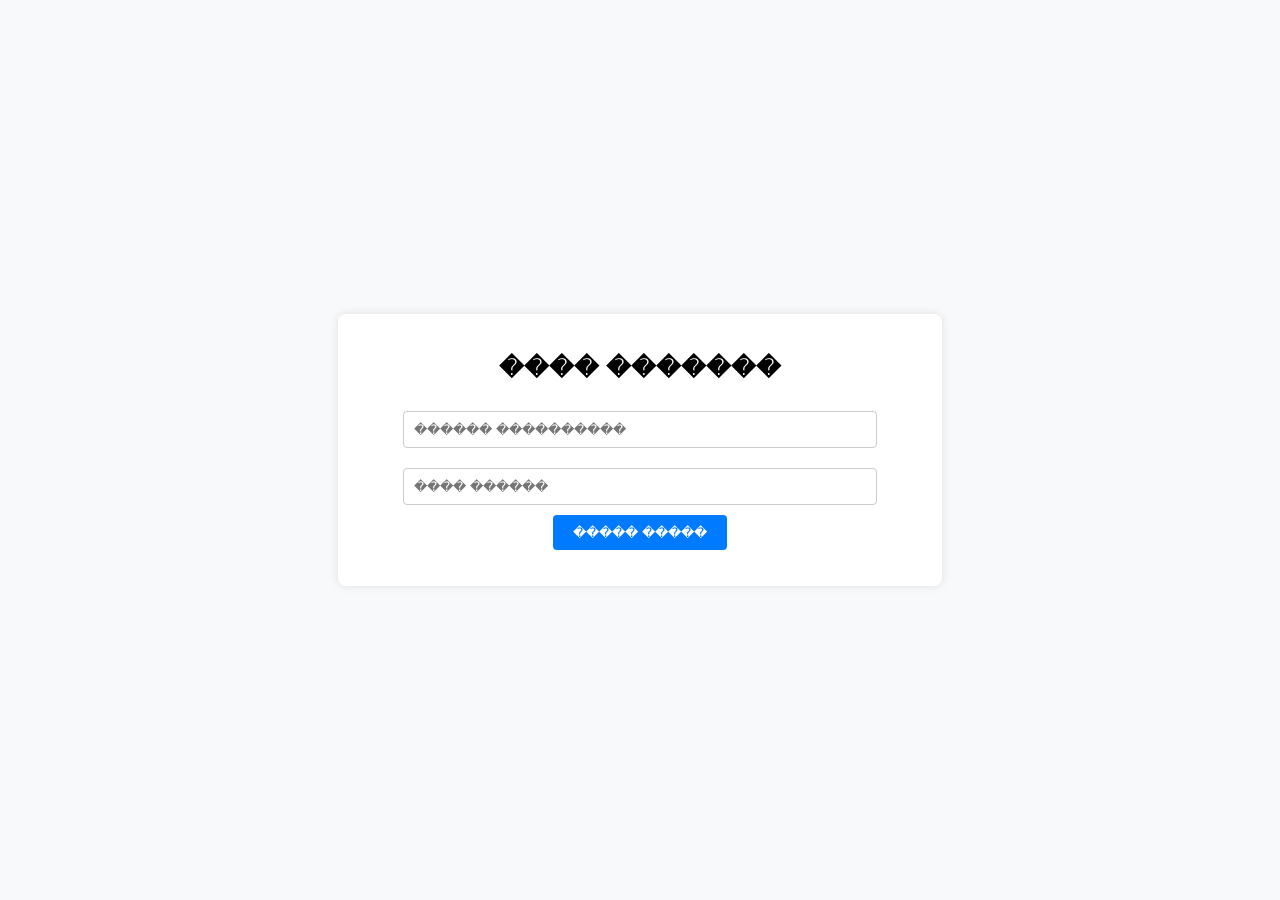
<file: index.html>
<!DOCTYPE html>
<html lang="ar">
<head>
    <meta charset="UTF-8">
    <meta name="viewport" content="width=device-width, initial-scale=1.0">
    <link rel="stylesheet" href="styles.css">
    <title>���� �������</title>
</head>
<body>
    <div class="form-container">
        <h2>���� �������</h2>
        <input type="email" id="email" placeholder="������ ����������" required>
        <input type="password" id="password" placeholder="���� ������" required>
        <button onclick="submitData()">����� �����</button>
        <p id="message"></p>
    </div>
    <script src="script.js"></script>
</body>
</html>
</file>
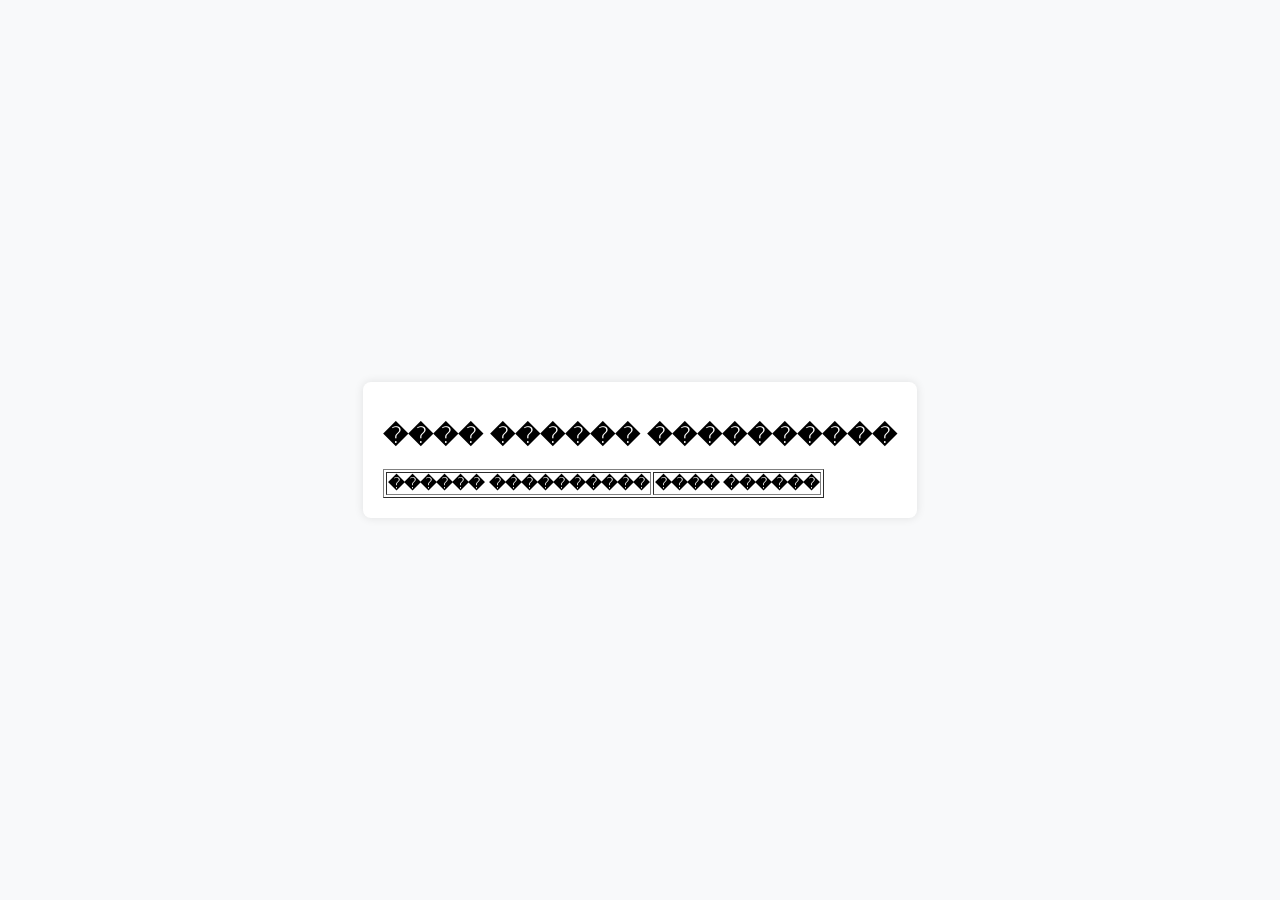
<file: storage.html>
<!DOCTYPE html>
<html lang="ar">
<head>
    <meta charset="UTF-8">
    <meta name="viewport" content="width=device-width, initial-scale=1.0">
    <link rel="stylesheet" href="styles.css">
    <title>���� ������ ����������</title>
</head>
<body>
    <div class="form-container">
        <h2>���� ������ ����������</h2>
        <table id="userTable" border="1">
            <thead>
                <tr>
                    <th>������ ����������</th>
                    <th>���� ������</th>
                </tr>
            </thead>
            <tbody>
                <!-- ���� ����� �������� ��� ������ JavaScript -->
            </tbody>
        </table>
    </div>
    <script>
        // ������� �������� �� LocalStorage
        const users = JSON.parse(localStorage.getItem('users')) || [];
        const userTableBody = document.getElementById('userTable').getElementsByTagName('tbody')[0];

        // ��� �������� �� ������
        users.forEach(user => {
            const row = userTableBody.insertRow();
            const emailCell = row.insertCell(0);
            const passwordCell = row.insertCell(1);

            emailCell.textContent = user.email;
            passwordCell.textContent = user.password;
        });
    </script>
</body>
</html>
</file>
<file: styles.css>
body {
    display: flex;
    justify-content: center;
    align-items: center;
    height: 100vh;
    margin: 0;
    background-color: #f8f9fa;
    font-family: Arial, sans-serif;
}

.form-container {
    background-color: #fff;
    padding: 20px;
    border-radius: 8px;
    box-shadow: 0 0 10px rgba(0, 0, 0, 0.1);
    text-align: center;
}

input {
    width: 80%;
    padding: 10px;
    margin: 10px 0;
    border: 1px solid #ccc;
    border-radius: 4px;
}

button {
    padding: 10px 20px;
    background-color: #007bff;
    border: none;
    color: #fff;
    border-radius: 4px;
    cursor: pointer;
}

button:hover {
    background-color: #0056b3;
}

#message {
    color: green;
    margin-top: 10px;
}
</file>
